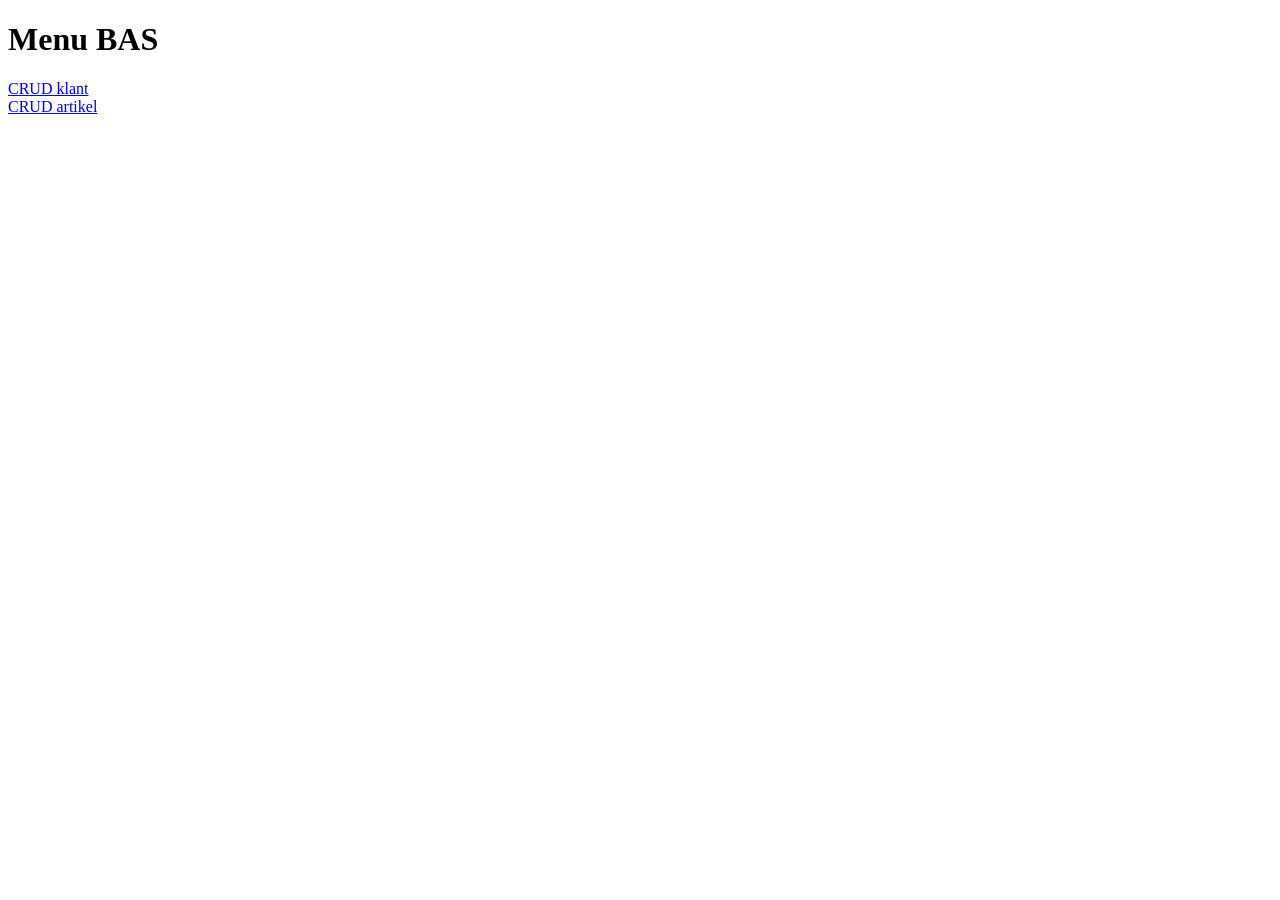
<file: src/index.html>
<!--
	
	Function: home page CRUD Klant
-->
<!DOCTYPE html>
<html lang="en">
<head>
    <meta charset="UTF-8">
    <meta name="viewport" content="width=device-width, initial-scale=1.0">
    <title>Bas Boodschappenservice</title>
    <link rel="stylesheet" href="style.css">
</head>

<body>
    <h1>Menu BAS</h1>
    <nav>
        <a href="klant/read.php">CRUD klant</a><br>
        <a href="artikel/read.php">CRUD artikel</a>
    </nav>
    
</body>
</html>
</file>
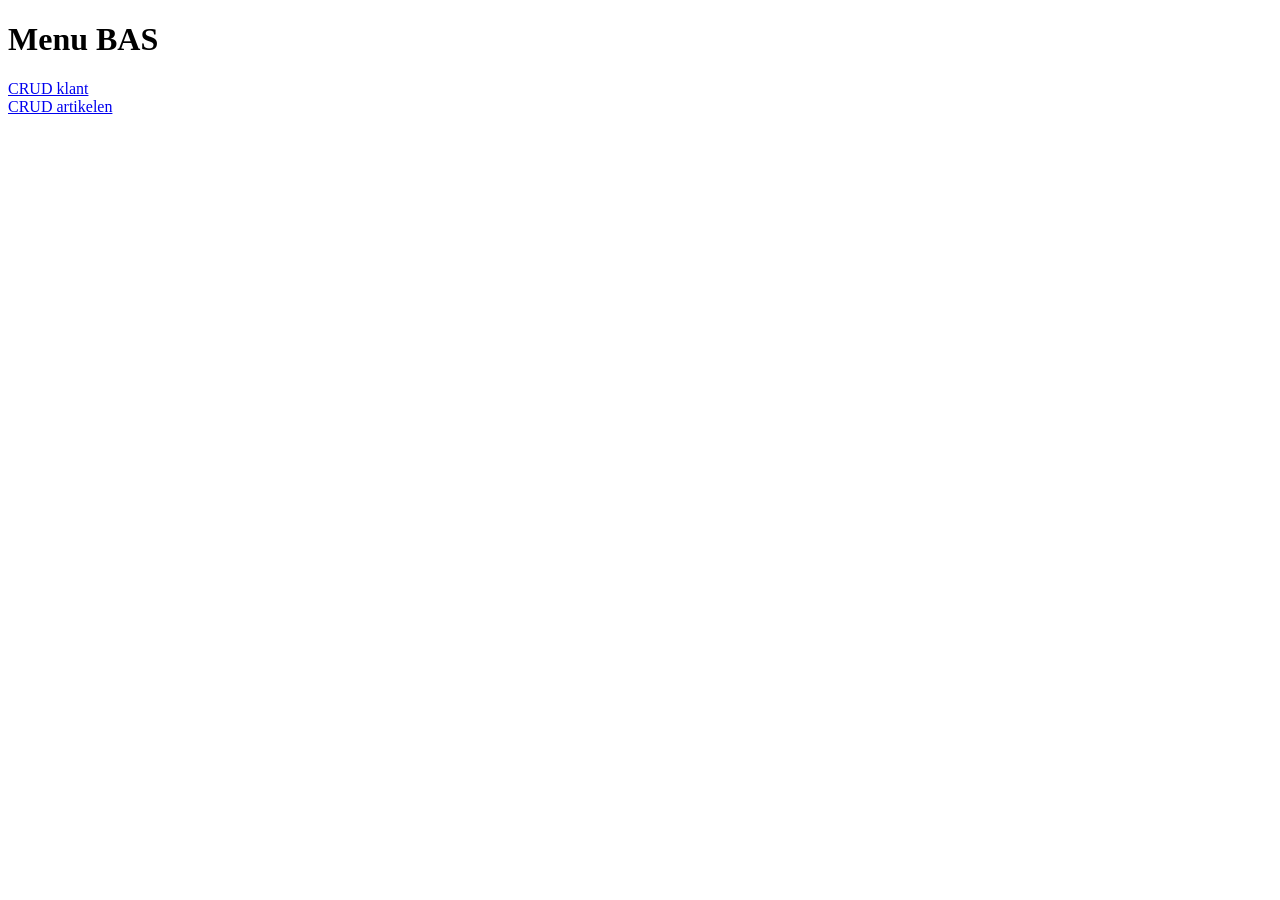
<file: startcode BAS/src/index.html>
<!--
	Auteur: Studentnaam
	Function: home page CRUD Klant
-->
<!DOCTYPE html>
<html lang="en">
<head>
    <meta charset="UTF-8">
    <meta name="viewport" content="width=device-width, initial-scale=1.0">
    <title>Bas Boodschappenservice</title>
    <link rel="stylesheet" href="style.css">
</head>

<body>
    <h1>Menu BAS</h1> <!-- FIX: extra < weggehaald -->

    <nav>
        <a href="klant/read.php">CRUD klant</a><br>
        <a href="artikelen/read.php">CRUD artikelen</a> <!-- TOEGEVOEGD -->
    </nav>
    
</body>
</html>
</file>
<file: src/style.css>
table, th, td {
    background-color: aquamarine;
    border: 1px solid black;
}

th{
    background-color: grey;    
}
</file>
<file: startcode BAS/src/style.css>
table, th, td {
    background-color: aquamarine;
    border: 1px solid black;
}

th{
    background-color: grey;    
}
</file>
